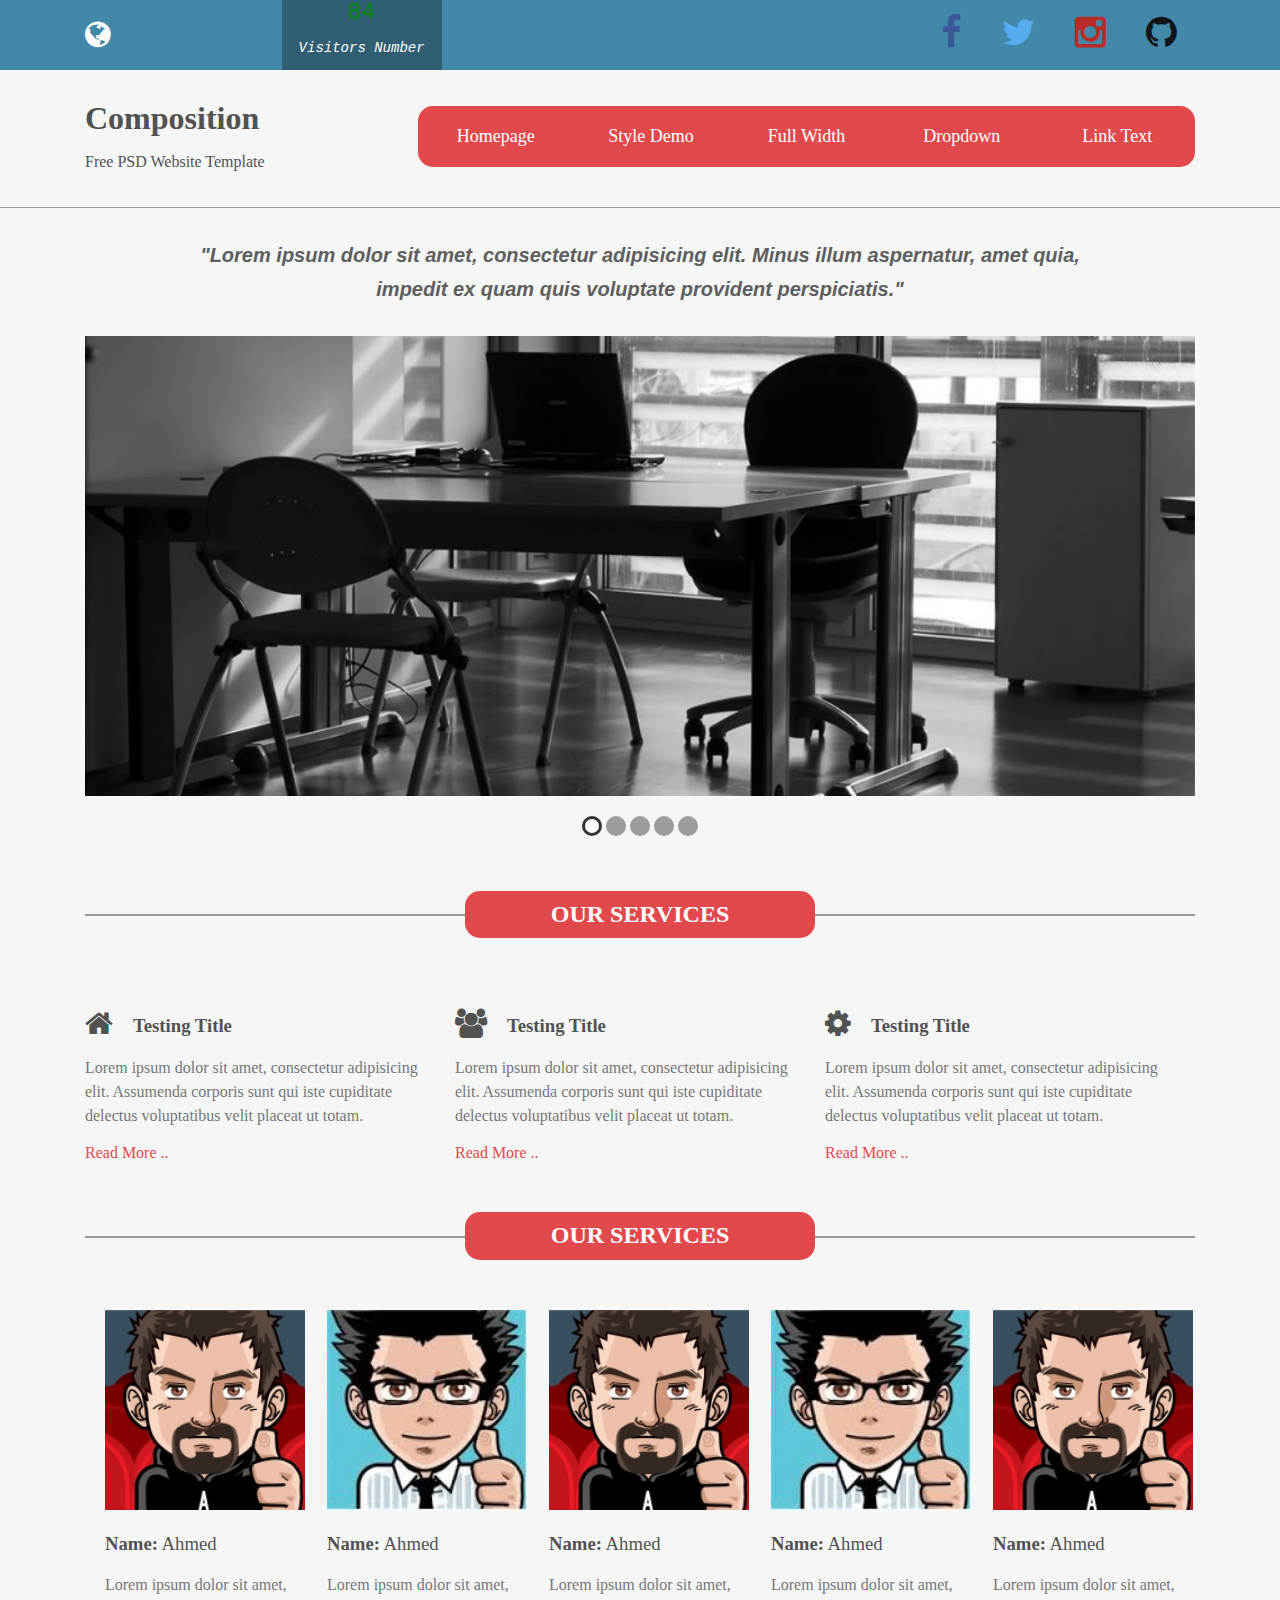
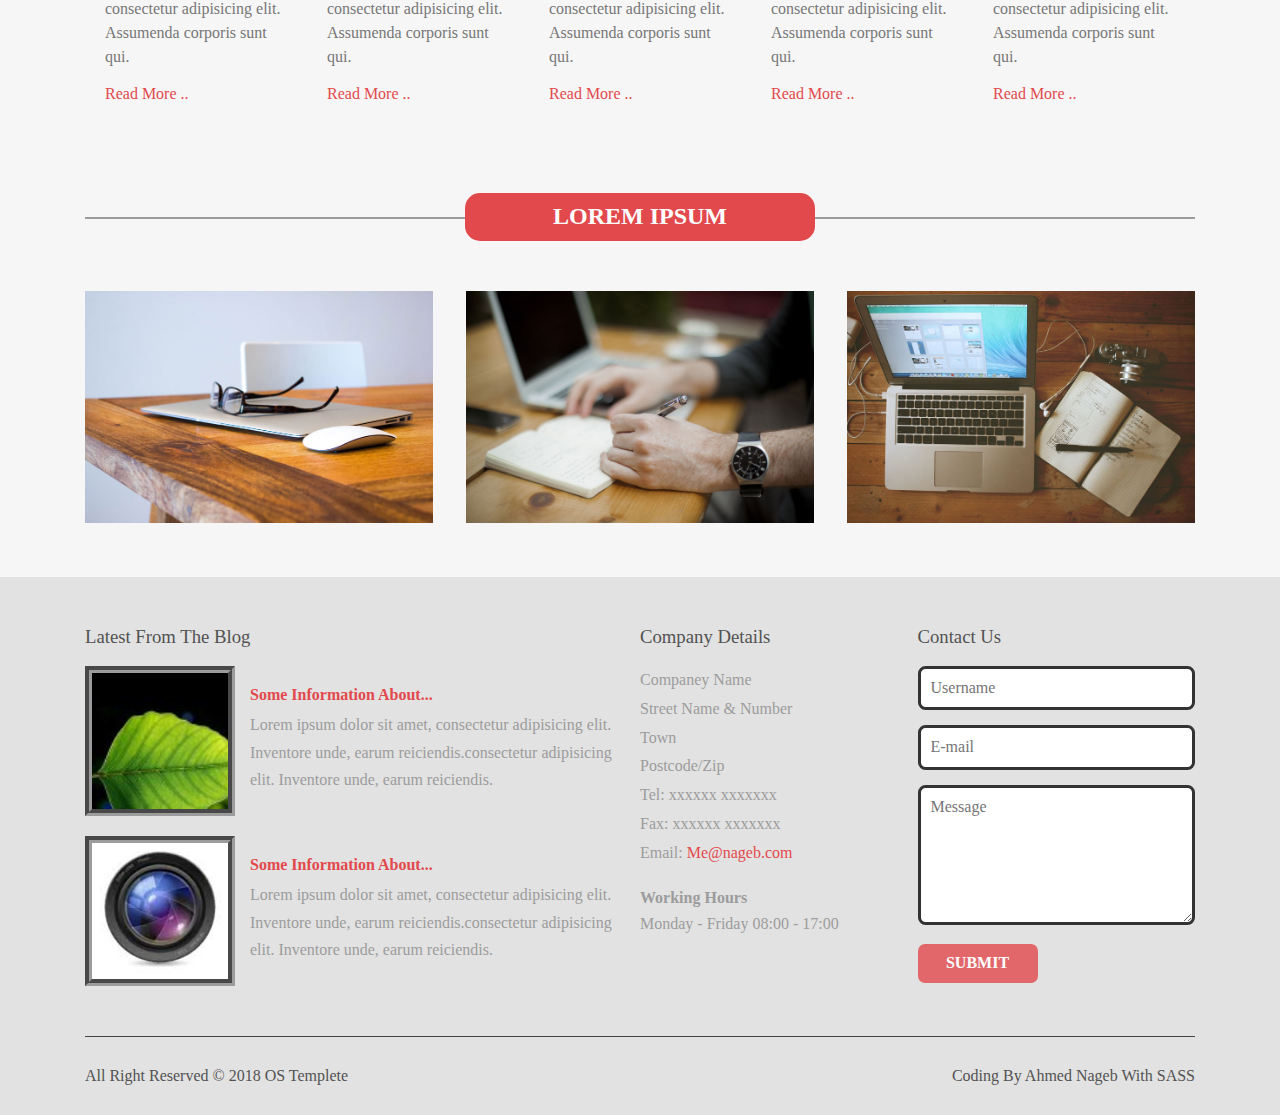
<file: index.html>
<!DOCTYPE html>
<html lang="en" dir="ltr">
<head>
	<meta charset="utf-8">
	<meta http-equiv="X-UA-Compatible" content="IE=edge">
    <meta name="viewport" content="width=device-width, initial-scale=1">
	<title>Web Design With Sass</title>

	<link rel="shortcut icon" href="img/900.png" type="image/png">

	<link rel="stylesheet" href="style/font-awesome.min.css">
	<link rel="stylesheet" href="style/normalize.css">
	<link rel="stylesheet" href="style/css/homepage.css">
	<!-- <link rel="stylesheet" href="style/css/homepage-rtl.css"> -->
</head>
<body>
	<!-- Start Multi Header Control Language -->
	<div class="multiHead">
		<div class="container">
			<div class="ChangeLang">
			<a href="index-rtl.html" title="Change The Language Of The Page To Arabic"><i class="fa fa-globe"></i></a>
			</div>
			<div class="websites">
				<a href="https://www.facebook.com/AhmedNagebOfficial" title="Visit My Profile On Facebook" style="color: #3b5999" target="_blanc"><i class="fa fa-facebook"></i></a>
				<a href="https://twitter.com/ProgAhmedNageb" title="Visit My Profile On Twitter" style="color: #55acee" target="_blanc"><i class="fa fa-twitter"></i></a>
				<a href="https://www.instagram.com/prog_ahmed_nageb/" title="Visit My Profile On Instagram" style="color: #b92b27" target="_blanc"><i class="fa fa-instagram"></i></a>
				<a href="https://github.com/nageb" title="Visit My Profile On Github" style="color: #131418" target="_blanc"><i class="fa fa-github"></i></a>
			</div>
		</div>
	</div>
	<!-- End Multi Header Control Language -->
	<div class="clearfix"></div>
	<!-- Start Header -->
	<div class="header">
		<div class="container">
			<div class="logo">
				<h1>Composition</h1>
				<p>Free PSD Website Template</p>
				<button class="the-toggler">
					<span></span>
					<span></span>
					<span></span>
				</button>
			</div>
			<ul class="navbar" id="Must-lift-in-mobile">
				<li><a href="#">Homepage</a></li>
				<li><a href="#">Style Demo</a></li>
				<li><a href="#">Full Width</a></li>
				<li><a href="#">Dropdown</a></li>
				<li><a href="#">Link Text</a></li>
			</ul>
		</div>
	</div>
	<!-- End Header -->
	<!-- Start Slider -->
	<div class="slider">
		<div class="container">
			<blockquote>"Lorem ipsum dolor sit amet, consectetur adipisicing elit. Minus illum aspernatur, amet quia, impedit ex quam quis voluptate provident perspiciatis."</blockquote>
			<img src="img/slider.png" alt="">
			<ul class="balls">
				<li class="active"></li>
				<li></li>
				<li></li>
				<li></li>
				<li></li>
			</ul>
		</div>
	</div>
	<!-- End Slider -->
	<!-- Start Services -->
	<div class="services">
		<div class="container">
			<div class="head-with-border">
				<h2>Our Services</h2>
			</div>
			<div class="service-box text-center-xs">
				<h3 class="service-title"><i class="fa fa-home"></i>Testing Title</h3>
				<p class="description">Lorem ipsum dolor sit amet, consectetur adipisicing elit. Assumenda corporis sunt qui iste cupiditate delectus voluptatibus velit placeat ut totam.</p>
				<a class="link" href="#">Read More ..</a>
			</div>
			<div class="service-box text-center-xs">
				<h3 class="service-title"><i class="fa fa-users"></i>Testing Title</h3>
				<p class="description">Lorem ipsum dolor sit amet, consectetur adipisicing elit. Assumenda corporis sunt qui iste cupiditate delectus voluptatibus velit placeat ut totam.</p>
				<a class="link" href="#">Read More ..</a>
			</div>
			<div class="service-box text-center-xs">
				<h3 class="service-title"><i class="fa fa-gear"></i>Testing Title</h3>
				<p class="description">Lorem ipsum dolor sit amet, consectetur adipisicing elit. Assumenda corporis sunt qui iste cupiditate delectus voluptatibus velit placeat ut totam.</p>
				<a class="link" href="#">Read More ..</a>
			</div>
			<div class="clearfix"></div>
		</div>
	</div>
	<!-- End Services -->

	<!-- Start Our Players -->
	<div class="our-players">
		<div class="container">
			<div class="head-with-border">
				<h2>Our Services</h2>
			</div>
			<div class="player-box text-center-xs">
				<img src="img/1.jpg" alt="">
				<h3 class="player-title"><span>Name:</span> Ahmed</h3>
				<p class="description">Lorem ipsum dolor sit amet, consectetur adipisicing elit. Assumenda corporis sunt qui.</p>
				<a class="link" href="#">Read More ..</a>
			</div>
			<div class="player-box text-center-xs">
				<img src="img/2.jpg" alt="">
				<h3 class="player-title"><span>Name:</span> Ahmed</h3>
				<p class="description">Lorem ipsum dolor sit amet, consectetur adipisicing elit. Assumenda corporis sunt qui.</p>
				<a class="link" href="#">Read More ..</a>
			</div>
			<div class="player-box text-center-xs">
				<img src="img/1.jpg" alt="">
				<h3 class="player-title"><span>Name:</span> Ahmed</h3>
				<p class="description">Lorem ipsum dolor sit amet, consectetur adipisicing elit. Assumenda corporis sunt qui.</p>
				<a class="link" href="#">Read More ..</a>
			</div>
			<div class="player-box text-center-xs">
				<img src="img/2.jpg" alt="">
				<h3 class="player-title"><span>Name:</span> Ahmed</h3>
				<p class="description">Lorem ipsum dolor sit amet, consectetur adipisicing elit. Assumenda corporis sunt qui.</p>
				<a class="link" href="#">Read More ..</a>
			</div>
			<div class="player-box text-center-xs">
				<img src="img/1.jpg" alt="">
				<h3 class="player-title"><span>Name:</span> Ahmed</h3>
				<p class="description">Lorem ipsum dolor sit amet, consectetur adipisicing elit. Assumenda corporis sunt qui.</p>
				<a class="link" href="#">Read More ..</a>
			</div>
			<div class="clearfix"></div>
		</div>
	</div>
	<!-- End Our Players -->
	<!-- Start lorem -->
	<div class="lorem-ipsum">
		<div class="container">
			<div class="head-with-border">
				<h2>Lorem Ipsum</h2>
			</div>
			<div class="lorem-box">
				<img class="lorem-img" src="img/lorem1.jpg" alt="">
			</div>
			<div class="lorem-box">
				<img class="lorem-img" src="img/lorem2.jpg" alt="">
			</div>
			<div class="lorem-box">
				<img class="lorem-img" src="img/lorem3.jpg" alt="">
			</div>
		</div>
	</div>
	<!-- End Lorem -->
	<div class="clearfix"></div>
	<!-- Start Footer -->
	<div class="footer">
		<div class="container">
			<div class="gallery text-center-xs">
				<h3 class="section-title">Latest From The Blog</h3>
				<div class="img-box">
					<img src="img/g1.jpg" alt="">
					<div class="text">
						<h4>Some Information About...</h4>
						<p>Lorem ipsum dolor sit amet, consectetur adipisicing elit. Inventore unde, earum reiciendis.consectetur adipisicing elit. Inventore unde, earum reiciendis.</p>
					</div>
				</div>
				<div class="img-box">
					<img src="img/g2.jpg" alt="">
					<div class="text">
						<h4>Some Information About...</h4>
						<p>Lorem ipsum dolor sit amet, consectetur adipisicing elit. Inventore unde, earum reiciendis.consectetur adipisicing elit. Inventore unde, earum reiciendis.</p>
					</div>
				</div>
			</div>
			<div class="info text-center-xs">
				<h3 class="section-title">Company Details</h3>
				<ul>
					<li>Companey Name</li>
					<li>Street Name & Number</li>
					<li>Town</li>
					<li>Postcode/Zip</li>
					<li>Tel: xxxxxx xxxxxxx</li>
					<li>Fax: xxxxxx xxxxxxx</li>
					<li>Email: <span>Me@nageb.com</span></li>
				</ul>
				<h4 class="working">Working Hours</h4>
				<p>Monday - Friday 08:00 - 17:00</p>
			</div>
			<div class="contact">
				<h3 class="section-title">Contact Us</h3>
				<form action="">
					<input type="text" name="" placeholder="Username" />
					<input type="email" name="" placeholder="E-mail" />
					<textarea placeholder="Message"></textarea>
					<input class="main-button" type="submit" value="Submit" />
				</form>
			</div>
			<div class="clearfix"></div>
			<div class="copyright">
				<div class="text">
					All Right Reserved &copy; 2018 OS Templete
				</div>
				<div class="outher">
					Coding By Ahmed Nageb With SASS
				</div>
			</div>
		</div>
	</div>
	<!-- End Footer -->
	<!-- Start Counter -->
	<div class="stat">
		<span class="stat-count">5000</span>
		<p class="stat-detail">Visitors Number</p>
	</div>
	<!-- End Counter -->
	<script src="js/jquery-3.3.1.min.js"></script>
	<script>
		
		$(function() {
			$('.the-toggler').on('click', function () {
				$('.navbar').slideToggle();
			});
		});

	// Counter
		jQuery(document).ready(function() {
			function count($this){
				var current = parseInt($this.html(), 10);
					current = current + 5; /* Where 1 is increment */
					$this.html(++current);
						if(current > $this.data('count')){
					$this.html($this.data('count'));
					} else {
					setTimeout(function(){count($this)}, 50);
					}
				}

				jQuery(".stat-count").each(function() {
				jQuery(this).data('count', parseInt(jQuery(this).html(), 10));
				jQuery(this).html('0');
				count(jQuery(this));
			});
		});
	</script>
</body>
</html>
</file>
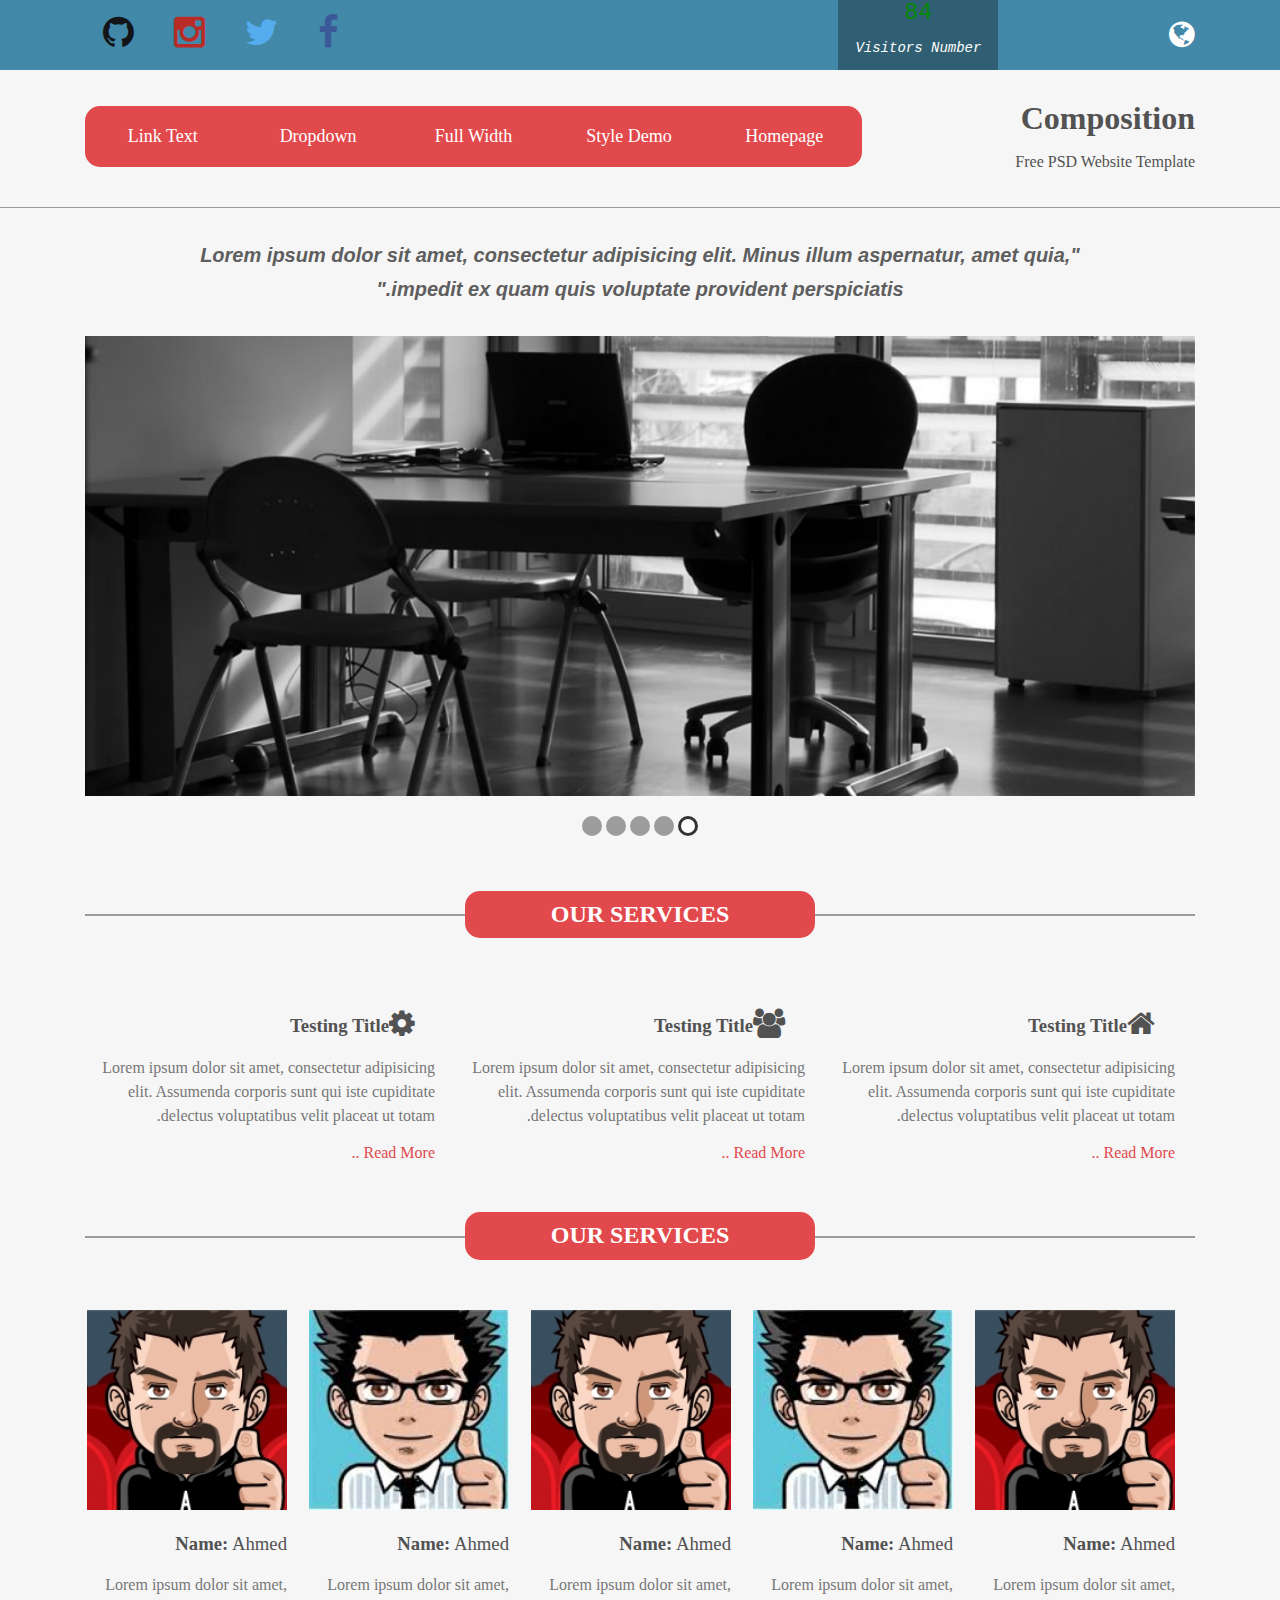
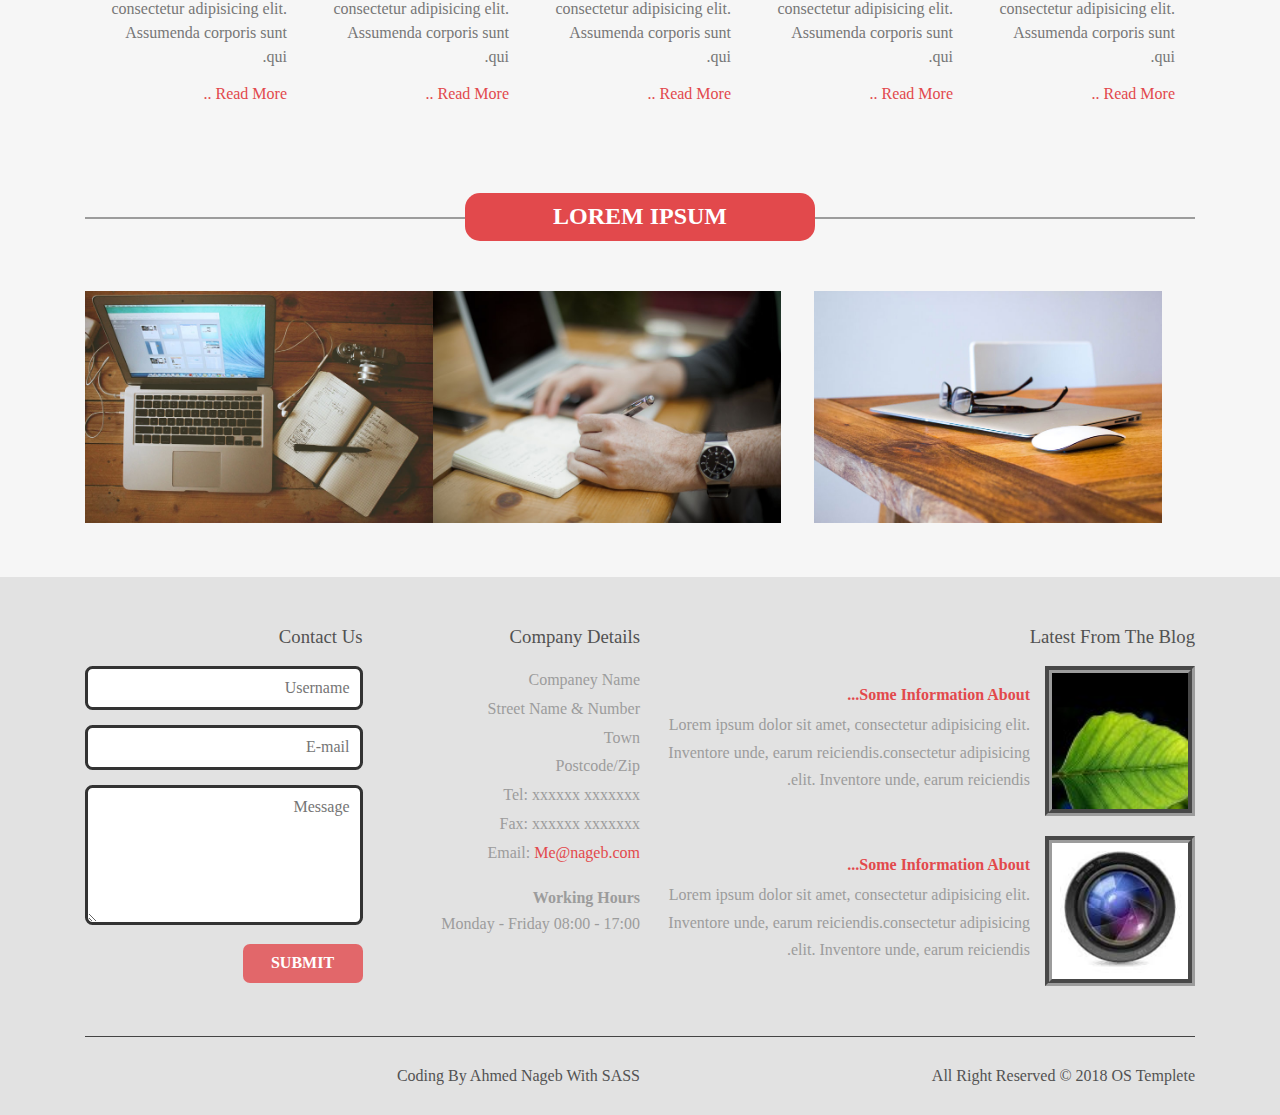
<file: index-rtl.html>
<!DOCTYPE html>
<html lang="en" dir="rtl">
<head>
	<meta charset="utf-8">
	<meta http-equiv="X-UA-Compatible" content="IE=edge">
    <meta name="viewport" content="width=device-width, initial-scale=1">
	<title>Web Design With Sass - RTL</title>

	<link rel="shortcut icon" href="img/900.png" type="image/png">

	<link rel="stylesheet" href="style/css/homepage.css">
	<link rel="stylesheet" href="style/css/homepage-rtl.css">
	<link rel="stylesheet" href="style/normalize.css">
	<link rel="stylesheet" href="style/font-awesome.min.css">
</head>
<body>
	<!-- Start Multi Header Control Language -->
	<div class="multiHead">
		<div class="container">
			<div class="ChangeLang">
			<a href="index.html" title="Change The Language Of The Page To English"><i class="fa fa-globe"></i></a>
			</div>
			<div class="websites">
				<a href="https://www.facebook.com/AhmedNagebOfficial" title="Visit My Profile On Facebook" style="color: #3b5999" target="_blanc"><i class="fa fa-facebook"></i></a>
				<a href="https://twitter.com/ProgAhmedNageb" title="Visit My Profile On Twitter" style="color: #55acee" target="_blanc"><i class="fa fa-twitter"></i></a>
				<a href="https://www.instagram.com/prog_ahmed_nageb/" title="Visit My Profile On Instagram" style="color: #b92b27" target="_blanc"><i class="fa fa-instagram"></i></a>
				<a href="https://github.com/nageb" title="Visit My Profile On Github" style="color: #131418" target="_blanc"><i class="fa fa-github"></i></a>
			</div>
		</div>
	</div>
	<!-- End Multi Header Control Language -->
	<div class="clearfix"></div>
	<!-- Start Header -->
	<div class="header">
		<div class="container">
			<div class="logo">
				<h1>Composition</h1>
				<p>Free PSD Website Template</p>
				<button class="the-toggler">
					<span></span>
					<span></span>
					<span></span>
				</button>
			</div>
			<ul class="navbar">
				<li><a href="#">Homepage</a></li>
				<li><a href="#">Style Demo</a></li>
				<li><a href="#">Full Width</a></li>
				<li><a href="#">Dropdown</a></li>
				<li><a href="#">Link Text</a></li>
			</ul>
		</div>
	</div>
	<!-- End Header -->
	<!-- Start Slider -->
	<div class="slider">
		<div class="container">
			<blockquote>"Lorem ipsum dolor sit amet, consectetur adipisicing elit. Minus illum aspernatur, amet quia, impedit ex quam quis voluptate provident perspiciatis."</blockquote>
			<img src="img/slider.png" alt="">
			<ul class="balls">
				<li class="active"></li>
				<li></li>
				<li></li>
				<li></li>
				<li></li>
			</ul>
		</div>
	</div>
	<!-- End Slider -->
	<!-- Start Services -->
	<div class="services">
		<div class="container">
			<div class="head-with-border">
				<h2>Our Services</h2>
			</div>
			<div class="service-box text-center-xs">
				<h3 class="service-title"><i class="fa fa-home"></i>Testing Title</h3>
				<p class="description">Lorem ipsum dolor sit amet, consectetur adipisicing elit. Assumenda corporis sunt qui iste cupiditate delectus voluptatibus velit placeat ut totam.</p>
				<a class="link" href="#">Read More ..</a>
			</div>
			<div class="service-box text-center-xs">
				<h3 class="service-title"><i class="fa fa-users"></i>Testing Title</h3>
				<p class="description">Lorem ipsum dolor sit amet, consectetur adipisicing elit. Assumenda corporis sunt qui iste cupiditate delectus voluptatibus velit placeat ut totam.</p>
				<a class="link" href="#">Read More ..</a>
			</div>
			<div class="service-box text-center-xs">
				<h3 class="service-title"><i class="fa fa-gear"></i>Testing Title</h3>
				<p class="description">Lorem ipsum dolor sit amet, consectetur adipisicing elit. Assumenda corporis sunt qui iste cupiditate delectus voluptatibus velit placeat ut totam.</p>
				<a class="link" href="#">Read More ..</a>
			</div>
			<div class="clearfix"></div>
		</div>
	</div>
	<!-- End Services -->

	<!-- Start Our Players -->
	<div class="our-players">
		<div class="container">
			<div class="head-with-border">
				<h2>Our Services</h2>
			</div>
			<div class="player-box text-center-xs">
				<img src="img/1.jpg" alt="">
				<h3 class="player-title"><span>Name:</span> Ahmed</h3>
				<p class="description">Lorem ipsum dolor sit amet, consectetur adipisicing elit. Assumenda corporis sunt qui.</p>
				<a class="link" href="#">Read More ..</a>
			</div>
			<div class="player-box text-center-xs">
				<img src="img/2.jpg" alt="">
				<h3 class="player-title"><span>Name:</span> Ahmed</h3>
				<p class="description">Lorem ipsum dolor sit amet, consectetur adipisicing elit. Assumenda corporis sunt qui.</p>
				<a class="link" href="#">Read More ..</a>
			</div>
			<div class="player-box text-center-xs">
				<img src="img/1.jpg" alt="">
				<h3 class="player-title"><span>Name:</span> Ahmed</h3>
				<p class="description">Lorem ipsum dolor sit amet, consectetur adipisicing elit. Assumenda corporis sunt qui.</p>
				<a class="link" href="#">Read More ..</a>
			</div>
			<div class="player-box text-center-xs">
				<img src="img/2.jpg" alt="">
				<h3 class="player-title"><span>Name:</span> Ahmed</h3>
				<p class="description">Lorem ipsum dolor sit amet, consectetur adipisicing elit. Assumenda corporis sunt qui.</p>
				<a class="link" href="#">Read More ..</a>
			</div>
			<div class="player-box text-center-xs">
				<img src="img/1.jpg" alt="">
				<h3 class="player-title"><span>Name:</span> Ahmed</h3>
				<p class="description">Lorem ipsum dolor sit amet, consectetur adipisicing elit. Assumenda corporis sunt qui.</p>
				<a class="link" href="#">Read More ..</a>
			</div>
			<div class="clearfix"></div>
		</div>
	</div>
	<!-- End Our Players -->
	<!-- Start lorem -->
	<div class="lorem-ipsum">
		<div class="container">
			<div class="head-with-border">
				<h2>Lorem Ipsum</h2>
			</div>
			<div class="lorem-box">
				<img class="lorem-img" src="img/lorem1.jpg" alt="">
			</div>
			<div class="lorem-box">
				<img class="lorem-img" src="img/lorem2.jpg" alt="">
			</div>
			<div class="lorem-box">
				<img class="lorem-img" src="img/lorem3.jpg" alt="">
			</div>
		</div>
	</div>
	<!-- End Lorem -->
	<div class="clearfix"></div>
	<!-- Start Footer -->
	<div class="footer">
		<div class="container">
			<div class="gallery text-center-xs">
				<h3 class="section-title">Latest From The Blog</h3>
				<div class="img-box">
					<img src="img/g1.jpg" alt="">
					<div class="text">
						<h4>Some Information About...</h4>
						<p>Lorem ipsum dolor sit amet, consectetur adipisicing elit. Inventore unde, earum reiciendis.consectetur adipisicing elit. Inventore unde, earum reiciendis.</p>
					</div>
				</div>
				<div class="img-box">
					<img src="img/g2.jpg" alt="">
					<div class="text">
						<h4>Some Information About...</h4>
						<p>Lorem ipsum dolor sit amet, consectetur adipisicing elit. Inventore unde, earum reiciendis.consectetur adipisicing elit. Inventore unde, earum reiciendis.</p>
					</div>
				</div>
			</div>
			<div class="info text-center-xs">
				<h3 class="section-title">Company Details</h3>
				<ul>
					<li>Companey Name</li>
					<li>Street Name & Number</li>
					<li>Town</li>
					<li>Postcode/Zip</li>
					<li>Tel: xxxxxx xxxxxxx</li>
					<li>Fax: xxxxxx xxxxxxx</li>
					<li>Email: <span>Me@nageb.com</span></li>
				</ul>
				<h4 class="working">Working Hours</h4>
				<p>Monday - Friday 08:00 - 17:00</p>
			</div>
			<div class="contact">
				<h3 class="section-title">Contact Us</h3>
				<form action="">
					<input type="text" name="" placeholder="Username" />
					<input type="email" name="" placeholder="E-mail" />
					<textarea placeholder="Message"></textarea>
					<input class="main-button" type="submit" value="Submit" />
				</form>
			</div>
			<div class="clearfix"></div>
			<div class="copyright">
				<div class="text">
					All Right Reserved &copy; 2018 OS Templete
				</div>
				<div class="outher">
					Coding By Ahmed Nageb With SASS
				</div>
			</div>
		</div>
	</div>
	<!-- End Footer -->
	<!-- Start Counter -->
	<div class="stat">
		<span class="stat-count">5000</span>
		<p class="stat-detail">Visitors Number</p>
	</div>
	<!-- End Counter -->
	<script src="js/jquery-3.3.1.min.js"></script>
	<script>
		
		$(function() {
			$('.the-toggler').on('click', function () {
				$('.navbar').slideToggle();
			});
		});

		// Counter
		jQuery(document).ready(function() {
			function count($this){
				var current = parseInt($this.html(), 10);
					current = current + 5; /* Where 1 is increment */
					$this.html(++current);
						if(current > $this.data('count')){
					$this.html($this.data('count'));
					} else {
					setTimeout(function(){count($this)}, 50);
					}
				}

				jQuery(".stat-count").each(function() {
				jQuery(this).data('count', parseInt(jQuery(this).html(), 10));
				jQuery(this).html('0');
				count(jQuery(this));
			});
		});

	</script>
</body>
</html>
</file>
<file: style/css/homepage.css>
body {
  background-color: #f6f6f6;
  font-family: Tahoma;
  font-size: 16px; }

ol, ul {
  list-style: none;
  padding: 0; }

.header {
  padding: 20px 0;
  overflow: hidden;
  border-bottom: 1.5px solid #9c9c9c; }
  .header .logo {
    color: #525252;
    position: relatave; }
    @media (min-width: 768px) {
      .header .logo {
        width: 100%;
        float: none;
        text-align: center; } }
    @media (min-width: 992px) {
      .header .logo {
        width: 30%;
        float: left;
        text-align: left; } }
    .header .logo h1 {
      margin-bottom: 0;
      margin-top: 10px; }
  .header .navbar {
    overflow: hidden;
    width: 70%;
    float: left;
    background-color: #e2494c;
    -webkit-border-radius: 15px;
    -moz-border-radius: 15px;
    -ms-border-radius: 15px;
    -o-border-radius: 15px;
    border-radius: 15px; }
    @media (min-width: 768px) {
      .header .navbar {
        width: 100%;
        float: none;
        margin-top: 35px;
        display: block !important; } }
    @media (min-width: 992px) {
      .header .navbar {
        width: 70%;
        float: left;
        margin-top: 1em; } }
    @media (max-width: 767px) {
      .header .navbar {
        display: none;
        border-radius: 0; } }
    .header .navbar li {
      width: 20%;
      float: left;
      font-size: 18px;
      text-align: center; }
      @media (max-width: 767px) {
        .header .navbar li {
          float: none;
          display: block;
          width: 100%;
          text-align: left;
          padding-right: 10px;
          padding-left: 10px; } }
    .header .navbar a {
      display: block;
      padding: 20px 10px;
      color: #fff;
      text-decoration: none; }
      .header .navbar a:hover {
        color: #ddd; }

@media (max-width: 767px) {
  #Must-lift-in-mobile {
    margin-left: 30%; } }

.head-with-border {
  position: relative; }
  .head-with-border h2 {
    text-align: center;
    background-color: #e2494c;
    color: #fff;
    margin: 50px auto;
    border-radius: 15px;
    max-width: 350px;
    padding: 10px 15px;
    text-transform: uppercase; }
    @media (max-width: 767px) {
      .head-with-border h2 {
        max-width: 300px; } }
    .head-with-border h2:before {
      content: '';
      width: 100%;
      height: 2px;
      background-color: #9c9c9c;
      position: absolute;
      left: 0;
      top: 50%;
      z-index: -1; }

.multiHead {
  width: 100%;
  height: 70px;
  background-color: #4188a9; }
  .multiHead .ChangeLang {
    float: left;
    width: 50%;
    text-align: left;
    padding-top: 10px; }
    .multiHead .ChangeLang a {
      font-size: 30px;
      color: #fff;
      text-decoration: none;
      line-height: 50px; }
      .multiHead .ChangeLang a:hover {
        color: #525252; }
  .multiHead .websites {
    float: left;
    width: 50%;
    text-align: right;
    padding-top: 13px; }
    @media (max-width: 767px) {
      .multiHead .websites {
        padding-top: 18px; } }
    .multiHead .websites a {
      font-size: 36px;
      text-decoration: none;
      padding: 18px; }
      @media (max-width: 767px) {
        .multiHead .websites a {
          font-size: 22px;
          padding: 10px; } }

* {
  -webkit-box-sizing: border-box;
  -moz-box-sizing: border-box;
  box-sizing: border-box; }

.container {
  margin: auto;
  padding: 0 15px;
  position: relative; }
  @media (min-width: 768px) {
    .container {
      max-width: 720px; } }
  @media (min-width: 992px) {
    .container {
      max-width: 960px; } }
  @media (min-width: 1200px) {
    .container {
      max-width: 1140px; } }

.clearfix {
  clear: both; }

@media (max-width: 767px) {
  .text-center-xs {
    text-align: center; } }

.stat {
  background: #305e73;
  text-align: center;
  float: left;
  min-width: 350px;
  height: 70px;
  position: absolute;
  top: 0;
  left: 29%; }
  @media (min-width: 768px) {
    .stat {
      min-width: 160px;
      left: 22%; } }
  @media (max-width: 767px) {
    .stat {
      min-width: 60px;
      left: 19%; } }
  .stat .stat-count {
    font-size: 30px;
    color: #080;
    font-weight: normal;
    overflow: hidden;
    font-family: "Georgia", Courier, monospace;
    position: relative; }
    @media (min-width: 768px) {
      .stat .stat-count {
        font-size: 23px; } }
    @media (max-width: 767px) {
      .stat .stat-count {
        font-size: 15px;
        color: #e2494c; } }
  .stat .stat-detail {
    color: #fff;
    padding: 0;
    font: italic 14px "Georgia", Courier, monospace; }
    @media (max-width: 767px) {
      .stat .stat-detail {
        font-size: 13px;
        color: #080; } }

.slider blockquote {
  font-size: 20px;
  font-style: italic;
  font-weight: bold;
  font-family: Tahoma, Arial;
  line-height: 1.7;
  text-align: center;
  color: #5e5e5e;
  width: 80%;
  margin: 30px auto; }
.slider img {
  max-width: 100%; }
.slider .balls {
  text-align: center; }
  .slider .balls li {
    display: inline-block;
    width: 20px;
    height: 20px;
    background-color: #9c9c9c;
    border-style: solid;
    border-color: #333;
    border-width: 3px;
    border-color: #9c9c9c;
    border-radius: 50%;
    cursor: pointer;
    -webkit-transition: 0.5s;
    -moz-transition: 0.5s;
    -ms-transition: 0.5s;
    -o-transition: 0.5s;
    transition: 0.5s; }
    .slider .balls li.active, .slider .balls li:hover {
      background-color: #fff;
      border-style: solid;
      border-color: #333;
      border-width: 3px; }

@media (min-width: 992px) {
  .services .service-box {
    float: left;
    width: 33.3333333333%; }
    .services .service-box:not(:last-of-type) {
      padding-right: 20px; } }
@media (max-width: 767px) {
  .services .service-box i {
    display: block;
    margin-bottom: 15px; } }
.services .service-box .service-title {
  color: #525252; }
  .services .service-box .service-title i {
    font-size: 30px;
    padding-right: 20px;
    position: relative;
    top: 2px; }
.services .service-box .description {
  color: #777;
  line-height: 1.5; }
.services .service-box .link {
  color: #e2494c;
  text-decoration: none; }

@media (min-width: 768px) {
  .our-players .player-box {
    float: left;
    width: 50%;
    text-align: center;
    margin-bottom: 40px; } }
@media (min-width: 992px) {
  .our-players .player-box {
    width: 33.3333333333%;
    text-align: left;
    padding-right: 20px;
    padding-left: 20px; } }
@media (min-width: 1200px) {
  .our-players .player-box {
    width: 20%; } }
@media (max-width: 767px) {
  .our-players .player-box {
    margin-bottom: 40px; } }
.our-players .player-box img {
  width: 200px;
  height: 200px; }
.our-players .player-box .player-title {
  color: #525252;
  font-weight: normal; }
  .our-players .player-box .player-title span {
    font-weight: bold; }
.our-players .player-box .description {
  color: #777;
  line-height: 1.5; }
.our-players .player-box .link {
  color: #e2494c;
  text-decoration: none; }

.lorem-ipsum .lorem-box {
  float: left;
  width: 31.3333333333%; }
  .lorem-ipsum .lorem-box:not(:last-of-type) {
    margin-right: 3%; }
  @media (max-width: 767px) {
    .lorem-ipsum .lorem-box {
      width: 94%; }
      .lorem-ipsum .lorem-box:not(:last-of-type) {
        margin-bottom: 3%; } }
  .lorem-ipsum .lorem-box .lorem-img {
    max-width: 100%; }

.footer {
  background-color: #e2e2e2;
  overflow: hidden;
  padding-top: 30px;
  margin-top: 50px; }
  .footer .gallery, .footer .info, .footer .contact {
    float: left; }
  @media (min-width: 768px) {
    .footer .gallery {
      width: 100%; } }
  @media (min-width: 992px) {
    .footer .gallery {
      width: 50%; } }
  .footer .gallery .img-box {
    overflow: hidden; }
    .footer .gallery .img-box:not(:last-of-type) {
      padding-bottom: 20px; }
    .footer .gallery .img-box img {
      width: 150px;
      height: 150px;
      border: 7.5px groove #9c9c9c; }
      @media (min-width: 768px) {
        .footer .gallery .img-box img {
          float: left; } }
    @media (min-width: 768px) {
      .footer .gallery .img-box .text {
        float: left;
        margin-right: 15px;
        margin-left: 15px;
        width: calc(100% - 180px); } }
    .footer .gallery .img-box .text h4 {
      color: #e2494c;
      margin: 20px 0 0; }
    .footer .gallery .img-box .text p {
      color: #9c9c9c;
      line-height: 1.7;
      margin-top: 7px; }
  @media (min-width: 768px) {
    .footer .info {
      width: 50%; } }
  @media (min-width: 992px) {
    .footer .info {
      width: 25%; } }
  @media (max-width: 767px) {
    .footer .info {
      margin-left: 17%; } }
  .footer .info ul {
    color: #9c9c9c;
    line-height: 1.8; }
    .footer .info ul li span {
      color: #e2494c; }
  .footer .info h4 {
    color: #9c9c9c;
    font-weight: bold;
    margin-bottom: 0; }
  .footer .info p {
    color: #9c9c9c;
    margin-top: 8px; }
  @media (min-width: 768px) {
    .footer .contact {
      width: 50%; } }
  @media (min-width: 992px) {
    .footer .contact {
      width: 25%; } }
  .footer .contact input[type="text"],
  .footer .contact input[type="email"],
  .footer .contact textarea {
    border-style: solid;
    border-color: #333;
    border-width: 3px;
    -webkit-border-radius: 7.5px;
    -moz-border-radius: 7.5px;
    -ms-border-radius: 7.5px;
    -o-border-radius: 7.5px;
    border-radius: 7.5px;
    padding: 10px;
    margin-bottom: 15px;
    outline: none;
    width: 100%; }
  .footer .contact textarea {
    height: 140px; }
  .footer .section-title {
    color: #525252;
    font-weight: normal; }
  .footer .copyright {
    margin-top: 4.5%;
    overflow: hidden;
    padding: 30px 0;
    border-top: 1.5px solid #444;
    color: #525252; }
    .footer .copyright .text,
    .footer .copyright .outher {
      float: left;
      width: 50%; }
    .footer .copyright .outher {
      text-align: right; }

.main-button {
  background-color: rgba(226, 73, 76, 0.8);
  color: #fff;
  border: none;
  padding: 10px 15px;
  text-align: center;
  min-width: 120px;
  border-radius: 7px;
  text-transform: uppercase;
  font-weight: bold;
  -webkit-transition: 0.3s;
  -moz-transition: 0.3s;
  -ms-transition: 0.3s;
  -o-transition: 0.3s;
  transition: 0.3s;
  cursor: pointer; }
  .main-button:hover {
    background-color: #e2494c; }

.the-toggler {
  background-color: #e2494c;
  border: none;
  padding: 8px;
  cursor: pointer;
  position: absolute;
  top: 18px;
  right: 15px;
  display: none;
  outline: none; }
  @media (max-width: 767px) {
    .the-toggler {
      display: block; } }
  .the-toggler span {
    display: block;
    width: 50px;
    height: 4px;
    background-color: #fff; }
    .the-toggler span:not(:last-child) {
      margin-bottom: 4px; }

/*# sourceMappingURL=homepage.css.map */
</file>
<file: style/css/homepage-rtl.css>
.head-with-border {
  position: relative; }
  .head-with-border h2 {
    text-align: center;
    background-color: #e2494c;
    color: #fff;
    margin: 50px auto;
    border-radius: 15px;
    max-width: 350px;
    padding: 10px 15px;
    text-transform: uppercase; }
    @media (max-width: 767px) {
      .head-with-border h2 {
        max-width: 300px; } }
    .head-with-border h2:before {
      content: '';
      width: 100%;
      height: 2px;
      background-color: #9c9c9c;
      position: absolute;
      left: 0;
      top: 50%;
      z-index: -1; }

.multiHead {
  width: 100%;
  height: 70px;
  background-color: #4188a9; }
  .multiHead .ChangeLang {
    float: left;
    width: 50%;
    text-align: left;
    padding-top: 10px; }
    .multiHead .ChangeLang a {
      font-size: 30px;
      color: #fff;
      text-decoration: none;
      line-height: 50px; }
      .multiHead .ChangeLang a:hover {
        color: #525252; }
  .multiHead .websites {
    float: left;
    width: 50%;
    text-align: right;
    padding-top: 13px; }
    @media (max-width: 767px) {
      .multiHead .websites {
        padding-top: 18px; } }
    .multiHead .websites a {
      font-size: 36px;
      text-decoration: none;
      padding: 18px; }
      @media (max-width: 767px) {
        .multiHead .websites a {
          font-size: 22px;
          padding: 10px; } }

.stat {
  float: right;
  right: 29%; }
  @media (min-width: 768px) {
    .stat {
      width: 160px;
      right: 22%; } }
  @media (max-width: 767px) {
    .stat {
      width: 100px;
      right: 19%; } }

.multiHead .ChangeLang {
  float: right;
  text-align: right; }
.multiHead .websites {
  float: right;
  text-align: left; }

@media (min-width: 992px) {
  .header .logo {
    float: right;
    text-align: right; } }
.header .logo .the-toggler {
  right: auto;
  left: 15px; }
@media (min-width: 992px) {
  .header .navbar {
    float: right; } }
.header .navbar li {
  float: right; }
  @media (max-width: 767px) {
    .header .navbar li {
      text-align: right; } }

@media (min-width: 992px) {
  .services .service-box {
    float: right; } }

@media (min-width: 768px) {
  .our-players .player-box {
    float: right; } }
@media (min-width: 992px) {
  .our-players .player-box {
    text-align: right; } }

.lorem-ipsum .lorem-box {
  float: right; }

.footer .gallery, .footer .info, .footer .contact {
  float: right; }
@media (max-width: 767px) {
  .footer .info {
    margin-right: 17%; } }
@media (min-width: 768px) {
  .footer .img-box img {
    float: right !important; } }
@media (min-width: 768px) {
  .footer .img-box .text {
    float: right; } }

.text,
.outher {
  float: right !important; }

.outher {
  text-align: left; }

/*# sourceMappingURL=homepage-rtl.css.map */
</file>
